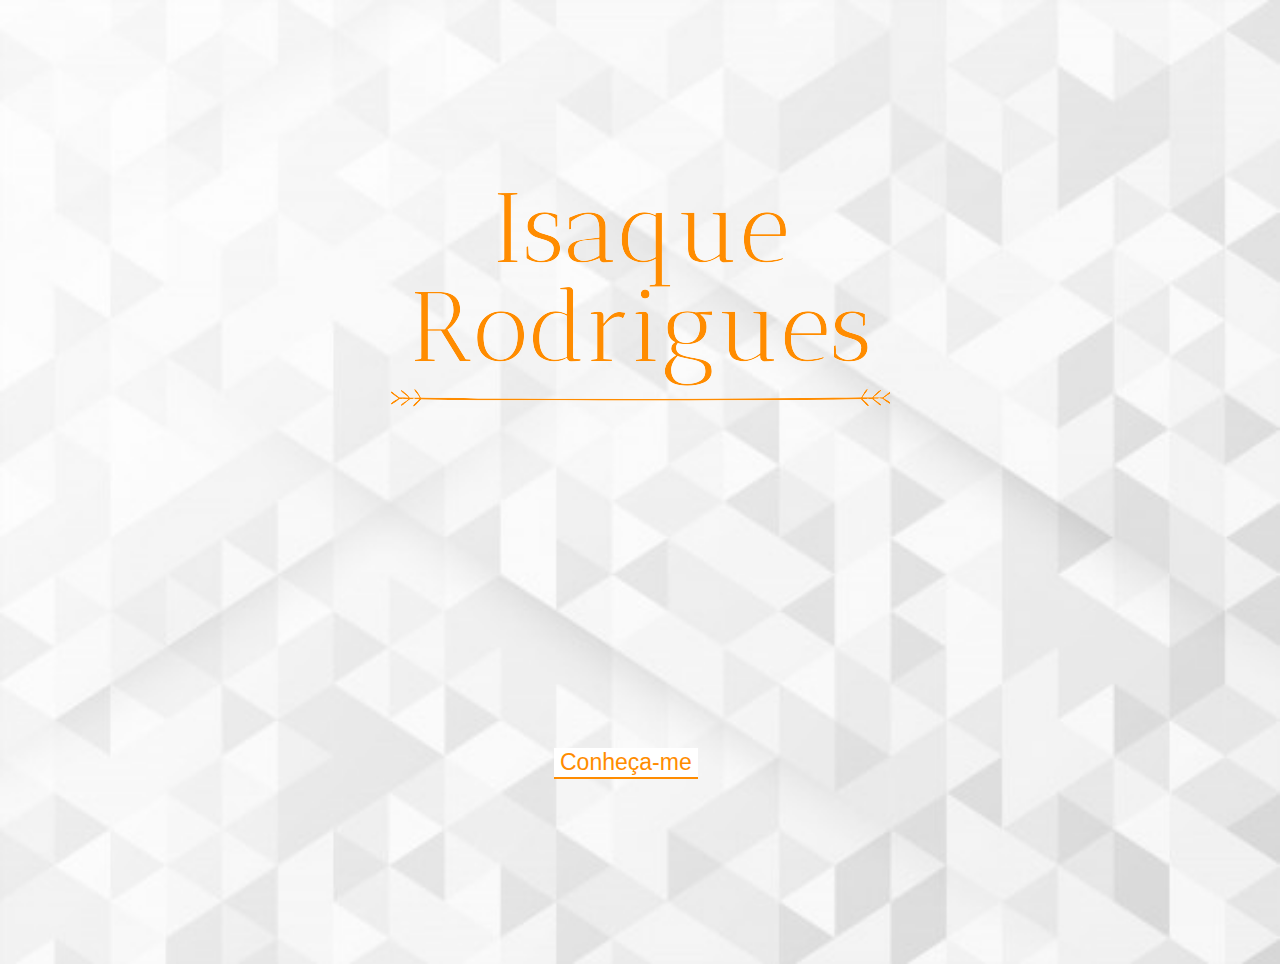
<file: index.html>
<!DOCTYPE html>
<html lang="pt-br">
<head>
    <meta charset="UTF-8">
    <meta http-equiv="X-UA-Compatible" content="IE=edge">
    <meta name="viewport" content="width=device-width, initial-scale=1.0">
    <title>Isaque Rodrigues</title>
    <link rel="stylesheet" href="style.css">

</head>
<body id=pgn1>
    <img src="fundo.jpg" alt="" id="img-fundo">

    <banner id="inicio">  
        <img src="logo.png" alt="" id="img-logo">

        <aside>
            <a href="sobre.html"> <button class="sobre">Conheça-me</button></a>              
        </aside>
    </banner>
</body>
</html>
</file>
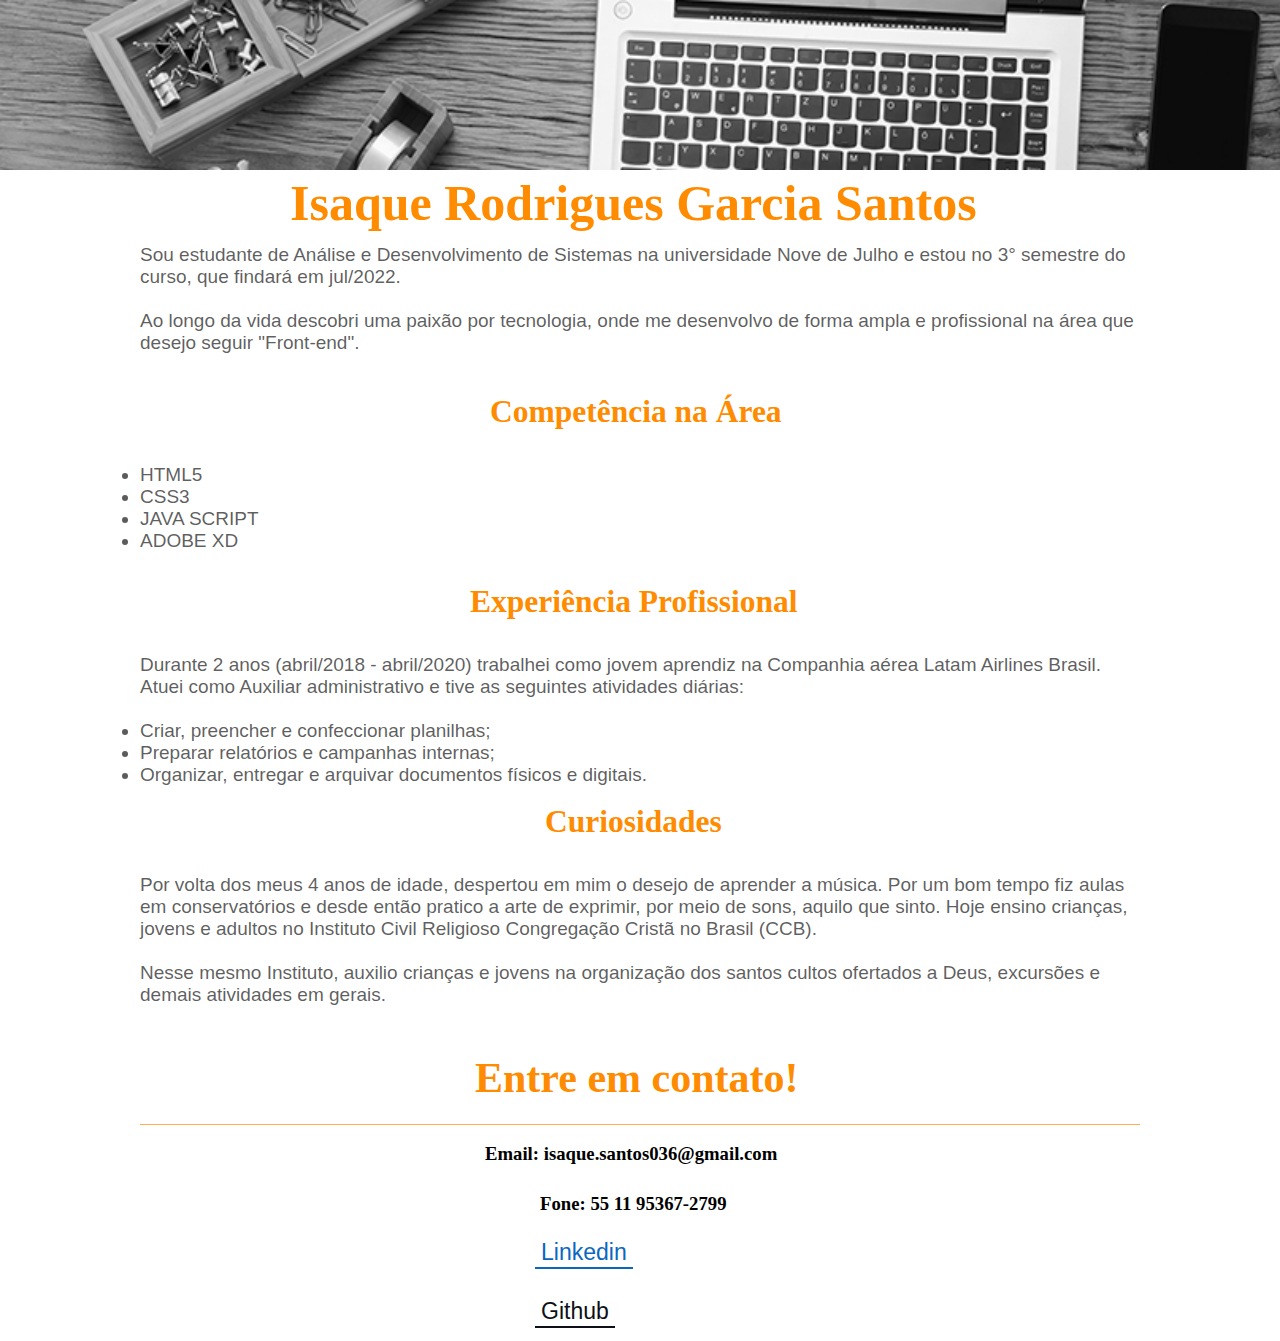
<file: sobre.html>
<!DOCTYPE html>
<html lang="pt-br">
<head>
    <meta charset="UTF-8">
    <meta http-equiv="X-UA-Compatible" content="IE=edge">
    <meta name="viewport" content="width=device-width, initial-scale=1.0">
    <title>Isaque Rodrigues</title>
    <link rel="stylesheet" href="style.css">
</head>
<body id="pgn2">
    <img src="estudo.png" alt="" class="img-estudo">

    <div id="conteudo"> 

        <div id="h1-nome">
            <h1>Isaque Rodrigues Garcia Santos</h1>
        </div>
       
        <div id="objetivo"> 
            <p>
                Sou estudante de Análise e Desenvolvimento de Sistemas na universidade Nove de Julho e estou no 3° semestre do curso, que findará em jul/2022. <br><br>
                Ao longo da vida descobri uma paixão por tecnologia, onde me desenvolvo de forma ampla e profissional na área que desejo seguir "Front-end".   
                <br><br>
            </p>
        </div>
    
        <div id="h2-competencia">
            <h2>Competência na Área</h2>
        </div>
    
        <div id=lista-competencia>
                <li>HTML5</li>
                <li>CSS3</li>
                <li>JAVA SCRIPT</li>
                <li>ADOBE XD</li>
        </div>
    
        <div id="h2-experiencias">
            <h2>Experiência Profissional</h2>
        </div>
    
        <div id="experiencias">
            Durante 2 anos (abril/2018 - abril/2020) trabalhei como jovem aprendiz na Companhia aérea Latam Airlines Brasil.
            <br> 
            Atuei como Auxiliar administrativo e tive as seguintes atividades diárias:
            <br><br>
            <li>Criar, preencher e confeccionar planilhas;</li>
            <li>Preparar relatórios e campanhas internas;</li>
            <li>Organizar, entregar e arquivar documentos físicos e digitais.</li>
        </div>
    
        <div id="h2-curiosidades">
            <h2>Curiosidades</h2>
        </div>
    
        <div id=curiosidades>
            Por volta dos meus 4 anos de idade, despertou em mim o desejo de aprender a música. Por um bom tempo fiz aulas em conservatórios e desde então pratico a arte de exprimir, por meio de sons, aquilo que sinto. Hoje ensino crianças, jovens e adultos no Instituto Civil Religioso Congregação Cristã no Brasil (CCB). <br> <br>

            Nesse mesmo Instituto, auxilio crianças e jovens na organização dos santos cultos ofertados a Deus, excursões e demais atividades em gerais.</div>
    
        <div id="h2-contato">
            <h2>Entre em contato!</h2>
        </div>
    
        <div id="contato"></div><br>

        <div id="final">
            <h3 id="email"> Email: isaque.santos036@gmail.com </h3>
            <h3 id="fone">  Fone:  55 11 95367-2799 </h3> 

          <div class="red">
            <a href="https://www.linkedin.com/in/isaque-rodrigues-20889b172/"><button class="linkedin">Linkedin</button></a>      
            <a href="https://github.com/santosisaque"><button class="github">Github</button>
          </div>  
        </div>
    </div>
</body>
</html>
</file>
<file: style.css>
* {
  margin: 0;
}
/*                 index.html                     */

#pgn1 {
  background: #fff;
}

#img-fundo {
  width: 1920px;
  height: 964px;
}

#img-logo {
  position: absolute;
  top: 0;
  right: 0px;
  bottom: 0px;
  left: 0;
  margin: auto;
}

aside {
  position: absolute;
  top: 720px;
  right: 0px;
  bottom: 0px;
  left: 880px;
}

.sobre {
  margin: 10px;
  font-size: 23px;
  background: #fff;
  color: #ff8c00;
  font-family: Arial, Helvetica, sans-serif;
  border: none;
  cursor: pointer;
  box-shadow: 0 2px 0 #ff8c00;
}

.sobre:hover {
  background: #cccccc8f;
}
.sobre:active {
  position: relative;
  top: 5px;
  box-shadow: none;
}

/*                   sobre.html                */

.img-estudo {
  width: 100%;
  height: 10%;
}

#conteudo {
  width: 1000px;
  margin: 0 auto;
}

#h1-nome {
  width: 700px;
  height: 70px;
  margin: 0 auto;
  color: #ff8c00;
  font-size: 25px;
}

#objetivo {
  width: 1000px;
  height: 150px;
  margin: 0 auto;
  font-size: 19px;
  font-family: Arial, Helvetica, sans-serif;
  color: #000000a4;
}

#h2-competencia {
  width: 300px;
  height: 70px;
  margin: 0 auto;
  font-size: 21px;
  color: #ff8c00;
}

#lista-competencia {
  width: 1000px;
  height: 120px;
  margin: 0 auto;
  font-size: 19px;
  font-family: Arial, Helvetica, sans-serif;
  color: #000000a4;
}

#h2-experiencias {
  width: 340px;
  height: 70px;
  margin: 0 auto;
  font-size: 21px;
  color: #ff8c00;
}

#experiencias {
  width: 1000px;
  height: 150px;
  margin: 0 auto;
  font-size: 19px;
  font-family: Arial, Helvetica, sans-serif;
  color: #000000a4;
}

#h2-curiosidades {
  width: 190px;
  height: 70px;
  margin: 0 auto;
  font-size: 21px;
  color: #ff8c00;
}

#curiosidades {
  width: 1000px;
  height: 180px;
  margin: 0 auto;
  font-size: 19px;
  font-family: Arial, Helvetica, sans-serif;
  color: #000000a4;
}

#h2-contato {
  width: 330px;
  height: 70px;
  margin: 0 auto;
  font-size: 28px;
  color: #ff8c00;
}

#contato {
  width: 1000px;
  height: 1px;
  margin: 0 auto;
  background: #ff8c00ab;
}

#final {
  width: 700px;
  height: 140px;
  margin: 0 auto;
}

#email {
  width: 310px;
  height: 50px;
  margin: 0 auto;
}

#fone {
  width: 200px;
  height: 30px;
  margin: 0 auto;
}

.red {
  width: 240px;
  height: 50px;
  margin: 0 auto;
}
.linkedin {
  margin: 15px;
  font-size: 23px;
  background: #fff;
  color: #0a66c2;
  font-family: Arial, Helvetica, sans-serif;
  border: none;
  cursor: pointer;
  box-shadow: 0 2px 0 #0a66c2;
}

.linkedin:hover {
  background: #0a66c23d;
}

.github {
  margin: 15px;
  font-size: 23px;
  background: #fff;
  color: #0d1117;
  font-family: Arial, Helvetica, sans-serif;
  border: none;
  cursor: pointer;
  box-shadow: 0 2px 0#0d1117;
}

.github:hover {
  background: #0d111750;
}

/*                              Media Queries                                 */

@media (max-width: 1366px) {
  /*           index.html           */

  #img-fundo {
    width: 100%;
  }
  #img-logo {
    margin: 0 auto;
    margin-top: 15%;
  }
  aside {
    margin: 0 auto;
    position: absolute;
    top: 82%;
    left: 42.5%;
  }
}

/*           sobre.html           */

@media (max-width: 1000px) {
  #conteudo {
    width: 700px;
  }

  #objetivo {
    width: 700px;
    height: 160px;
  }

  #h1-nome {
    height: 80px;
  }

  #lista-competencia {
    width: 700px;
    height: 120px;
  }

  #experiencias {
    width: 700px;
    height: 180px;
  }

  #curiosidades {
    width: 700px;
    height: 200px;
    margin: 0 auto;
  }

  #contato {
    width: 700px;
    height: 1px;
    margin: 0 auto;
  }
}

@media (max-width: 700px) {
  #img-fundo {
    width: 100%;
  }
  #img-logo {
    width: 100%;
    margin: 0 auto;
    margin-top: 15%;
  }
  aside {
    margin: 0 auto;
    position: absolute;
    top: 82%;
    left: 42.5%;
  }

  #conteudo {
    width: 350px;
    margin: 0 auto;
    font-size: 13px;
  }

  #h1-nome {
    width: 290px;
    height: 110px;
    font-size: 16px;
  }

  #objetivo {
    width: 350px;
    height: 150px;
    font-size: 13px;
  }
  #h2-competencia {
    width: 280px;
    height: 65px;
    font-size: 16px;
  }

  #lista-competencia {
    width: 350px;
    height: 90px;
    font-size: 13px;
  }

  #h2-experiencias {
    width: 320px;
    height: 70px;
    font-size: 16px;
  }

  #experiencias {
    width: 350px;
    height: 165px;
    font-size: 13px;
  }

  #h2-curiosidades {
    width: 160px;
    font-size: 16px;
  }

  #curiosidades {
    width: 350px;
    height: 200px;
    margin: 0 auto;
    font-size: 13px;
  }
  #h2-contato {
    width: 220px;
    height: 65px;
    font-size: 16px;
  }

  #contato {
    width: 350px;
    height: 1px;
    margin: 0 auto;
    font-size: 13px;
  }

  #email {
    width: 250px;
    font-size: 13px;
  }

  #fone {
    width: 160px;
    font-size: 13px;
  }
  #final {
    width: 350px;
    height: 150px;
    margin: 0 auto;
  }
}
</file>
